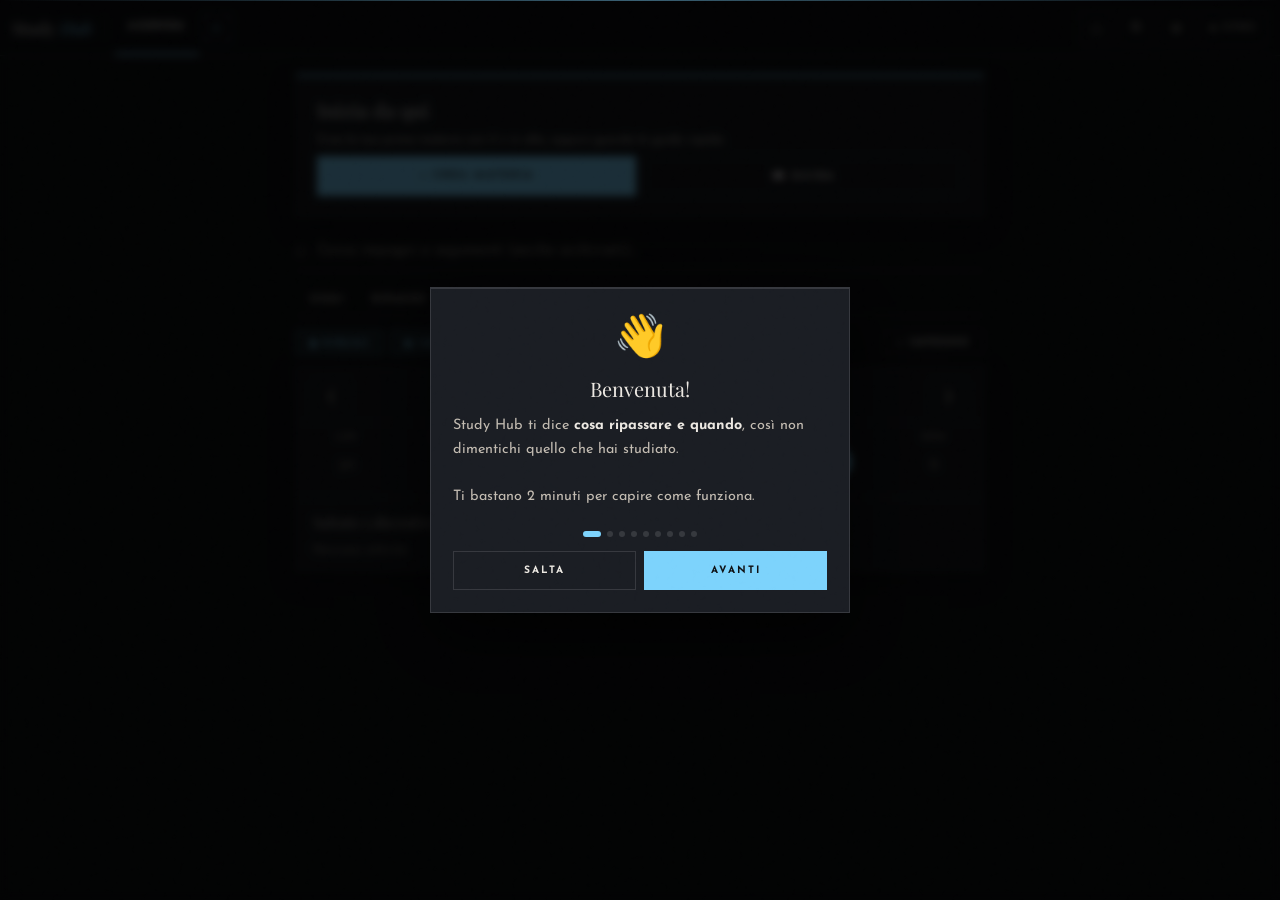
<file: index.html>
<!DOCTYPE html>
<html lang="it">
<head>
    <meta charset="UTF-8">
    <meta name="viewport" content="width=device-width, initial-scale=1.0, viewport-fit=cover">
    <title>Study Hub</title>
    <meta name="theme-color" content="#101215">
    <meta name="apple-mobile-web-app-capable" content="yes">
    <meta name="mobile-web-app-capable" content="yes">
    <meta name="apple-mobile-web-app-status-bar-style" content="black-translucent">
    <meta name="apple-mobile-web-app-title" content="Study Hub">
    <link rel="manifest" href="manifest.webmanifest">
    <link rel="icon" type="image/png" sizes="192x192" href="icon-192.png">
    <link rel="apple-touch-icon" href="apple-touch-icon.png">
    <link rel="preconnect" href="https://fonts.googleapis.com">
    <link rel="preconnect" href="https://fonts.gstatic.com" crossorigin>
    <link href="https://fonts.googleapis.com/css2?family=Playfair+Display:ital,wght@0,400;0,500;0,700;1,400&family=Josefin+Sans:wght@300;400;700&display=swap" rel="stylesheet">
    <link rel="stylesheet" href="style.css">
    <script src="app.js" defer></script>
</head>
<body>
<div id="toast" role="status" aria-live="polite"></div>

<header class="topbar">
    <div class="brand" onclick="setView('global')">Study <em>Hub</em></div>
    <nav class="tabs" id="subjectTabs"></nav>
    <div class="top-actions">
        <button class="icon-btn" id="themeBtn" onclick="toggleTheme()" title="Tema">○</button>
        <button class="icon-btn" onclick="toggleMini(true)" title="Modalità mini (per il pop-up)">⧉</button>
        <button class="icon-btn" onclick="openSettings()" title="Impostazioni">⚙</button>
        <button class="sync-btn" id="syncBtn" onclick="syncNow()" title="Sincronizza">
            <span id="syncDot" class="sync-status-dot"></span>
            <span id="syncLabel">Sync</span>
        </button>
    </div>
</header>

<main id="appContent" class="container"></main>

<!-- Player YouTube persistente: sopravvive ai cambi di tab -->
<div id="ytDock" class="yt-dock offscreen"><div class="yt-frame"><div id="ytPlayer"></div></div></div>

<!-- ── Modali ── -->
<div id="modalNewSubject" class="modal-overlay hidden"><div class="modal-card">
    <div class="modal-title">Nuova materia</div>
    <input type="text" id="inSubName" placeholder="Nome materia…" data-enter="addNewSubject">
    <div class="modal-btns">
        <button class="btn btn-primary" onclick="addNewSubject()">Aggiungi</button>
        <button class="btn btn-secondary" onclick="closeModal('modalNewSubject')">Annulla</button>
    </div>
</div></div>

<div id="modalEditSubject" class="modal-overlay hidden"><div class="modal-card wide">
    <div class="modal-title">Impostazioni materia</div>
    <div class="field-lbl">Nome</div>
    <div style="display:flex;gap:8px;align-items:flex-end;">
        <input type="text" id="inEditSubName" placeholder="Nome materia…" data-enter="confirmRenameSubject" style="flex:1;margin-bottom:0;">
        <button class="btn btn-secondary btn-small" onclick="confirmRenameSubject()">Rinomina</button>
    </div>
    <input type="hidden" id="editSubOldName">
    <div id="subSettingsBody"></div>
    <div class="modal-btns" style="margin-top:14px;">
        <button class="btn btn-secondary" style="color:var(--danger);" onclick="confirmDeleteSubject()">Elimina materia</button>
        <button class="btn btn-primary" onclick="closeModal('modalEditSubject')">Fatto</button>
    </div>
</div></div>

<div id="modalExamDate" class="modal-overlay hidden"><div class="modal-card">
    <div class="modal-title">Data esame</div>
    <input type="date" id="inExamDate" data-enter="confirmExamDate">
    <div class="modal-btns">
        <button class="btn btn-primary" onclick="confirmExamDate()">Salva</button>
        <button class="btn btn-secondary" onclick="closeModal('modalExamDate')">Annulla</button>
    </div>
    <button class="btn btn-secondary" id="removeExamBtn" style="margin-top:8px;color:var(--danger);" onclick="removeExamDate()">Rimuovi data esame</button>
</div></div>

<div id="modalEditDate" class="modal-overlay hidden"><div class="modal-card">
    <div class="modal-title">Ripianifica</div>
    <input type="date" id="inNewDate" data-enter="confirmManualDate">
    <input type="hidden" id="editTopicId">
    <div class="modal-btns">
        <button class="btn btn-primary" onclick="confirmManualDate()">Salva</button>
        <button class="btn btn-secondary" onclick="closeModal('modalEditDate')">Annulla</button>
    </div>
</div></div>

<div id="modalExt" class="modal-overlay hidden"><div class="modal-card">
    <div class="modal-title" id="extModalTitle">Nuovo impegno</div>
    <input type="text" id="extTitle" placeholder="Descrizione…">
    <div class="field-lbl">Data</div>
    <input type="date" id="extDate">
    <div class="btn-row">
        <div style="flex:1;"><div class="field-lbl">Inizio (facoltativo)</div><input type="time" id="extTime"></div>
        <div style="flex:1;"><div class="field-lbl">Fine (facoltativa)</div><input type="time" id="extEndTime"></div>
    </div>
    <div class="modal-btns">
        <button class="btn btn-primary" onclick="saveExternalEvent()">Salva</button>
        <button class="btn btn-secondary" onclick="closeModal('modalExt')">Annulla</button>
    </div>
    <button class="btn btn-secondary hidden" id="extDeleteBtn" style="margin-top:8px;color:var(--danger);" onclick="deleteEditingEvent()">Elimina impegno</button>
</div></div>

<div id="modalHistNote" class="modal-overlay hidden"><div class="modal-card">
    <div class="modal-title" id="histNoteTitle">Feedback</div>
    <textarea id="histNoteText" placeholder="Com'è andato questo ripasso?"></textarea>
    <div class="modal-btns">
        <button class="btn btn-primary" onclick="saveHistNote()">Salva</button>
        <button class="btn btn-secondary" onclick="closeModal('modalHistNote')">Annulla</button>
    </div>
</div></div>

<div id="modalProgram" class="modal-overlay hidden"><div class="modal-card wide">
    <div class="modal-title">Incolla il programma</div>
    <div class="csv-help">Un argomento per riga: diventano «da studiare». Per i sotto-argomenti usa un rientro (tab o 2 spazi), più trattini (- / --) o la numerazione (1. / 1.1 / 1.1.1). Gli argomenti già presenti non vengono duplicati.</div>
    <textarea id="programRaw" style="min-height:200px;" placeholder="Cardiologia&#10;  Scompenso cardiaco&#10;    Classificazione NYHA&#10;    Terapia&#10;  Aritmie"></textarea>
    <div class="field-lbl">Inserisci dentro a</div>
    <select class="styled-select" id="programParent"></select>
    <div class="modal-btns">
        <button class="btn btn-primary" onclick="importProgram()">Aggiungi</button>
        <button class="btn btn-secondary" onclick="closeModal('modalProgram')">Annulla</button>
    </div>
</div></div>

<div id="modalSubTopic" class="modal-overlay hidden"><div class="modal-card">
    <div class="modal-title" id="subTopicTitle">Sotto-argomento</div>
    <input type="text" id="inSubTopic" placeholder="Nome sotto-argomento…" data-enter="saveSubTopicTodo">
    <div class="modal-btns">
        <button class="btn btn-secondary" onclick="saveSubTopic(false)">Da studiare</button>
        <button class="btn btn-primary" onclick="saveSubTopic(true)">Già studiato</button>
    </div>
    <button class="btn btn-secondary" style="margin-top:8px;" onclick="closeModal('modalSubTopic')">Annulla</button>
</div></div>

<div id="modalChoice" class="modal-overlay hidden"><div class="modal-card">
    <div class="modal-title" id="choiceTitle"></div>
    <p class="confirm-msg" id="choiceMsg"></p>
    <div id="choiceBtns"></div>
    <button class="btn btn-secondary" style="margin-top:12px;" onclick="closeModal('modalChoice')">Annulla</button>
</div></div>

<div id="modalConfirm" class="modal-overlay hidden"><div class="modal-card" style="text-align:center;">
    <div class="modal-title" id="confirmTitle">Eliminare?</div>
    <p class="confirm-msg" id="confirmMsg">Questa azione non è reversibile.</p>
    <div class="modal-btns">
        <button class="btn btn-danger-solid" id="confirmOkBtn">Elimina</button>
        <button class="btn btn-secondary" onclick="closeModal('modalConfirm')">Annulla</button>
    </div>
</div></div>

<div id="modalImportCsv" class="modal-overlay hidden"><div class="modal-card">
    <div class="modal-title">Importa da CSV / Excel</div>
    <div class="csv-help">Formato: <code>Titolo, GG/MM/AAAA, HH:MM, HH:MM</code> — orari facoltativi. Separatori: virgola, punto e virgola (Excel italiano) o tab.</div>
    <button class="btn btn-secondary" style="margin:0 0 10px;" onclick="document.getElementById('importCsvFileInput').click()">📂 Carica file .csv</button>
    <textarea id="csvRaw" placeholder="…oppure incolla qui il contenuto CSV"></textarea>
    <select class="styled-select" id="csvSubjectTarget"></select>
    <div class="modal-btns">
        <button class="btn btn-primary" onclick="importFromCsv()">Importa</button>
        <button class="btn btn-secondary" onclick="closeModal('modalImportCsv')">Annulla</button>
    </div>
</div></div>

<div id="modalSync" class="modal-overlay hidden"><div class="modal-card">
    <div class="modal-title">☁ Sincronizzazione</div>
    <div id="syncModalBody"></div>
</div></div>

<div id="modalSettings" class="modal-overlay hidden"><div class="modal-card wide">
    <div class="modal-title">Impostazioni</div>
    <div id="settingsBody"></div>
    <button class="btn btn-secondary" style="margin-top:14px;" onclick="closeModal('modalSettings')">Chiudi</button>
</div></div>

<div id="modalTutorial" class="modal-overlay hidden"><div class="modal-card tut-card">
    <div id="tutBody"></div>
</div></div>

<div id="modalHelp" class="modal-overlay hidden"><div class="modal-card">
    <div class="modal-title" id="helpTitle">Aiuto</div>
    <div class="tut-text" id="helpBody" style="text-align:left;"></div>
    <button class="btn btn-primary" style="margin-top:18px;" onclick="closeModal('modalHelp')">Ho capito</button>
</div></div>

<input type="file" id="importFileInput" accept=".json,application/json" onchange="handleImport(event)">
<input type="file" id="importCsvFileInput" accept=".csv,text/csv,text/plain" onchange="handleCsvFile(event)">
</body>
</html>
</file>
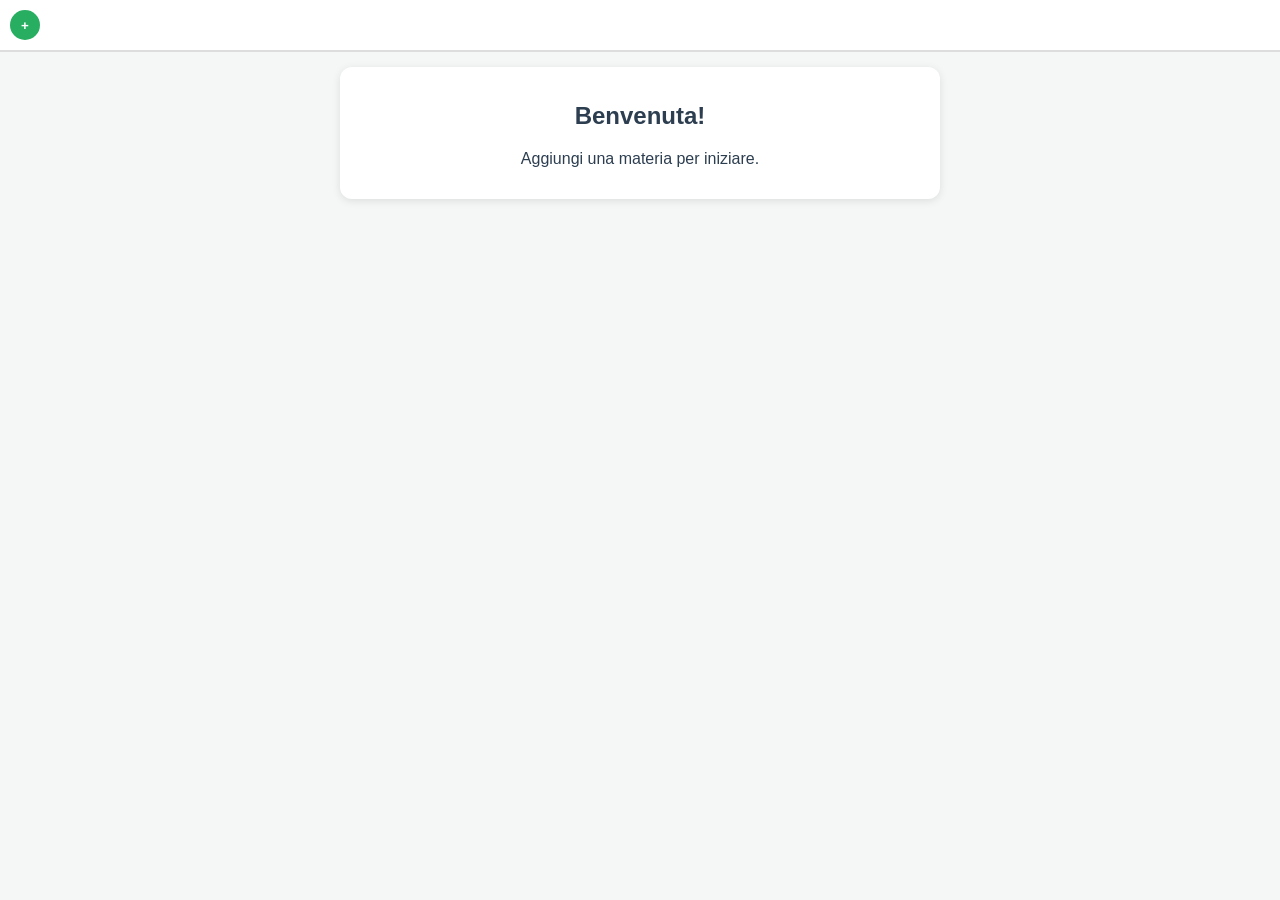
<file: Index.html>
<!DOCTYPE html>
<html lang="it">
<head>
    <meta charset="UTF-8">
    <meta name="viewport" content="width=device-width, initial-scale=1.0">
    <title>Study Hub Pro V6.4</title>
    <style>
        :root { --primary: #2c3e50; --accent: #3498db; --success: #27ae60; --danger: #e74c3c; --bg: #f4f7f6; }
        body { font-family: 'Segoe UI', sans-serif; background: var(--bg); margin: 0; padding: 0; color: var(--primary); }
        .sidebar { background: white; border-bottom: 2px solid #ddd; padding: 10px; display: flex; gap: 10px; overflow-x: auto; position: sticky; top: 0; z-index: 1000; align-items: center; }
        .subject-tab { padding: 8px 15px; background: #eee; border-radius: 20px; cursor: pointer; white-space: nowrap; font-weight: bold; font-size: 0.8rem; border: 2px solid transparent; display: flex; align-items: center; gap: 5px; }
        .subject-tab.active { background: var(--accent); color: white; border-color: var(--primary); }
        .edit-sub-btn { cursor: pointer; font-size: 0.7rem; opacity: 0.7; }
        .add-subject-btn { background: var(--success); color: white; border-radius: 50%; width: 30px; height: 30px; border: none; cursor: pointer; font-weight: bold; flex-shrink: 0; }
        .container { padding: 15px; max-width: 600px; margin: auto; }
        .card { background: white; border-radius: 12px; padding: 15px; box-shadow: 0 2px 8px rgba(0,0,0,0.1); margin-bottom: 15px; }
        .inner-nav { display: flex; justify-content: space-around; margin-bottom: 15px; border-bottom: 1px solid #ddd; }
        .inner-nav-item { padding: 10px; cursor: pointer; font-size: 0.75rem; font-weight: bold; color: #7f8c8d; }
        .inner-nav-item.active { color: var(--accent); border-bottom: 2px solid var(--accent); }
        .hidden { display: none; }
        .btn { border: none; padding: 10px; border-radius: 8px; cursor: pointer; font-weight: bold; color: white; width: 100%; margin-top: 5px; }
        .valutazione-grid { display: grid; grid-template-columns: repeat(4, 1fr); gap: 5px; margin-top: 10px; }
        .btn-valutazione { font-size: 0.6rem; padding: 8px 2px; }
        input { width: 100%; padding: 12px; margin-bottom: 10px; border-radius: 8px; border: 1px solid #ccc; box-sizing: border-box; }
        .history-item { display: flex; flex-direction: column; padding: 10px; border-bottom: 1px solid #eee; gap: 5px; }
        .calendar-row { display: flex; justify-content: space-between; padding: 8px 0; border-bottom: 1px solid #f0f0f0; font-size: 0.85rem; }
    </style>
</head>
<body>

<div class="sidebar" id="subjectBar">
    <button class="add-subject-btn" onclick="promptNewSubject()">+</button>
</div>

<div id="appContent" class="container">
    <div id="noSubject" class="card" style="text-align: center;">
        <h2>Benvenuta!</h2>
        <p>Aggiungi una materia per iniziare.</p>
    </div>

    <div id="subjectTemplate" class="hidden">
        <button class="btn" style="background:var(--danger); margin-bottom:15px;" onclick="applyImprevisto()">⚠️ GESTISCI IMPREVISTO (+1g)</button>
        
        <div class="inner-nav">
            <div class="inner-nav-item active" onclick="switchSubTab(this, 'study')">STUDIO</div>
            <div class="inner-nav-item" onclick="switchSubTab(this, 'ripasso')">RIPASSO</div>
            <div class="inner-nav-item" onclick="switchSubTab(this, 'calendar')">CALENDARIO</div>
            <div class="inner-nav-item" onclick="switchSubTab(this, 'history')">DATI</div>
        </div>

        <div class="sub-tab-content" data-type="study">
            <div class="card">
                <h3>Nuovo Argomento</h3>
                <input type="text" class="topicInput" placeholder="Cosa hai studiato?">
                <button class="btn" style="background:var(--primary)" onclick="addTopic()">Registra Studio</button>
            </div>
        </div>

        <div class="sub-tab-content hidden" data-type="ripasso">
            <div class="card">
                <h3>Da Ripetere Oggi</h3>
                <div class="ripassoList"></div>
            </div>
        </div>

        <div class="sub-tab-content hidden" data-type="calendar">
            <div class="card">
                <h3>Programma Ripassi</h3>
                <div id="calendarList"></div>
            </div>
        </div>

        <div class="sub-tab-content hidden" data-type="history">
            <div class="card">
                <h3>Gestione Argomenti</h3>
                <div class="historyList"></div>
            </div>
            <div class="card">
                <h3>💾 Backup e Ripristino</h3>
                <button class="btn" style="background:#7f8c8d" onclick="exportData()">Esporta Database (JSON)</button>
                <button class="btn" style="background:var(--success); margin-top:10px;" onclick="document.getElementById('importFile').click()">Importa Database</button>
                <input type="file" id="importFile" class="hidden" accept=".json" onchange="importData(event)">
            </div>
        </div>
    </div>
</div>

<script>
    let data = JSON.parse(localStorage.getItem('multiSubjectDataV6')) || { subjects: {}, activeSubject: null };

    function save() { localStorage.setItem('multiSubjectDataV6', JSON.stringify(data)); }

    function promptNewSubject() {
        const name = prompt("Nome della materia:");
        if (name && !data.subjects[name]) {
            data.subjects[name] = { topics: [] };
            data.activeSubject = name;
            save(); render();
        }
    }

    function render() {
        const bar = document.getElementById('subjectBar');
        bar.innerHTML = '<button class="add-subject-btn" onclick="promptNewSubject()">+</button>';
        Object.keys(data.subjects).forEach(sub => {
            const btn = document.createElement('div');
            btn.className = `subject-tab ${data.activeSubject === sub ? 'active' : ''}`;
            btn.innerHTML = `${sub} <span class="edit-sub-btn" onclick="editSubject('${sub}')">⚙️</span>`;
            btn.onclick = (e) => { if(e.target.className !== 'edit-sub-btn') { data.activeSubject = sub; save(); render(); } };
            bar.appendChild(btn);
        });

        const content = document.getElementById('appContent');
        if (!data.activeSubject) {
            document.getElementById('noSubject').classList.remove('hidden');
            return;
        }
        document.getElementById('noSubject').classList.add('hidden');
        
        const template = document.getElementById('subjectTemplate').cloneNode(true);
        template.classList.remove('hidden');
        template.id = "activeView";
        content.innerHTML = "";
        content.appendChild(template);
        renderSubjectData();
    }

    function renderSubjectData() {
        const sub = data.subjects[data.activeSubject];
        const today = new Date().toISOString().split('T')[0];
        
        const ripassoList = document.querySelector('.ripassoList');
        const due = sub.topics.filter(t => t.next <= today);
        ripassoList.innerHTML = due.length ? "" : "<p style='text-align:center; color:grey;'>Tutto ripassato!</p>";
        due.forEach(t => {
            ripassoList.innerHTML += `
                <div class="card" style="border-left:4px solid var(--accent)">
                    <strong>${t.name}</strong>
                    <div class="valutazione-grid">
                        <button class="btn btn-valutazione" style="background:#7f8c8d" onclick="rateTopic('${t.id}', 0)">Rifai</button>
                        <button class="btn btn-valutazione" style="background:var(--danger)" onclick="rateTopic('${t.id}', 1)">Diff.</button>
                        <button class="btn btn-valutazione" style="background:var(--accent)" onclick="rateTopic('${t.id}', 2)">Buono</button>
                        <button class="btn btn-valutazione" style="background:var(--success)" onclick="rateTopic('${t.id}', 3)">Facile</button>
                    </div>
                </div>`;
        });

        const calList = document.getElementById('calendarList');
        const schedule = {};
        sub.topics.forEach(t => { schedule[t.next] = (schedule[t.next] || 0) + 1; });
        calList.innerHTML = Object.keys(schedule).sort().map(date => `
            <div class="calendar-row">
                <span>${date.split('-').reverse().join('/')}</span>
                <span style="font-weight:bold; color:var(--accent)">${schedule[date]} argomenti</span>
            </div>
        `).join('') || "Nessuna data programmata.";

        const historyList = document.querySelector('.historyList');
        historyList.innerHTML = sub.topics.map(t => `
            <div class="history-item">
                <strong>${t.name}</strong>
                <div style="font-size:0.7rem; color:grey">Prossimo ripasso: ${t.next}</div>
                <div class="history-controls"><span class="control-link del" onclick="deleteTopic('${t.id}')">Elimina</span></div>
            </div>
        `).join('') || "Vuoto.";
    }

    function addTopic() {
        const input = document.querySelector('.topicInput');
        if (!input.value) return;
        data.subjects[data.activeSubject].topics.push({
            id: Date.now().toString(),
            name: input.value,
            next: shiftDate(new Date().toISOString().split('T')[0], 1),
            interval: 1
        });
        input.value = ""; save(); render();
    }

    function rateTopic(id, q) {
        const sub = data.subjects[data.activeSubject];
        const t = sub.topics.find(x => x.id === id);
        const gaps = [0, 1, 3, 7];
        t.interval = (q === 0) ? 1 : t.interval + gaps[q];
        t.next = shiftDate(new Date().toISOString().split('T')[0], (q === 0 ? 0 : t.interval));
        save(); render();
    }

    function shiftDate(dateStr, days) {
        let d = new Date(dateStr);
        d.setDate(d.getDate() + days);
        return d.toISOString().split('T')[0];
    }

    function switchSubTab(el, type) {
        document.querySelectorAll('.inner-nav-item').forEach(i => i.classList.remove('active'));
        el.classList.add('active');
        document.querySelectorAll('.sub-tab-content').forEach(c => c.classList.add('hidden'));
        document.querySelector(`.sub-tab-content[data-type="${type}"]`).classList.remove('hidden');
    }

    function exportData() {
        const blob = new Blob([JSON.stringify(data)], {type: "application/json"});
        const a = document.createElement("a");
        a.href = URL.createObjectURL(blob);
        a.download = `backup_studio_${new Date().toISOString().split('T')[0]}.json`;
        a.click();
    }

    function importData(event) {
        const reader = new FileReader();
        reader.onload = (e) => {
            try {
                data = JSON.parse(e.target.result);
                save(); render();
                alert("Database ripristinato!");
            } catch(err) { alert("Errore nel file."); }
        };
        reader.readAsText(event.target.files[0]);
    }

    function deleteTopic(id) {
        if(confirm("Eliminare?")) {
            data.subjects[data.activeSubject].topics = data.subjects[data.activeSubject].topics.filter(x => x.id !== id);
            save(); render();
        }
    }

    function editSubject(oldName) {
        event.stopPropagation();
        if(confirm("Eliminare la materia " + oldName + "?")) {
            delete data.subjects[oldName];
            data.activeSubject = Object.keys(data.subjects)[0] || null;
            save(); render();
        }
    }

    function applyImprevisto() {
        const sub = data.subjects[data.activeSubject];
        const today = new Date().toISOString().split('T')[0];
        sub.topics.forEach(t => { if(t.next <= today) t.next = shiftDate(t.next, 1); });
        save(); render();
    }

    render();
</script>
</body>
</html>
</file>
<file: style.css>
/* ═══════════════════════════════════════════════════════════════════════
   STUDY HUB — v12 · Lusso minimalista, nero & azzurro
   ═══════════════════════════════════════════════════════════════════════ */
:root{
    --serif:'Playfair Display',Georgia,serif;
    --sans:'Josefin Sans',system-ui,sans-serif;
    --mono:ui-monospace,SFMono-Regular,Menlo,Consolas,monospace;
    --topbar:56px;
}
/* ── Temi: colori pensati per contrasto (AA) e comfort visivo ──────────────
   Le variabili stanno su body, così tema chiaro/scuro e palette si combinano. */
body{
    /* Scuro: grigio-blu molto scuro invece del nero puro (meno abbagliamento) */
    --bg:#101215; --bg2:#171a1f; --bg3:#1f2329; --bg-elev:#1b1e24;
    --accent:#7dd3fc;
    --text:#ece8e2; --text-mid:#c2bbb1; --text-dim:#9a9389;
    --danger:#f2786d; --warning:#f3c55c; --success:#4f8f63; --success-bright:#77cc97; --exam-color:#bba7e6;
    --border:rgba(255,255,255,.12); --border-sub:rgba(255,255,255,.07);
    --shadow:0 8px 24px rgba(0,0,0,.35);
    --grain:.18;
    color-scheme:dark;
}
body.pal-rosa{ --bg:#141113; --bg2:#1c171b; --bg3:#251f24; --bg-elev:#211b20; --accent:#f5a6c8; }
body.pal-verde{ --bg:#0f1311; --bg2:#161b18; --bg3:#1d241f; --bg-elev:#1a201c; --accent:#90d8a9; }
body.light{
    --bg:#f6f4ef; --bg2:#fffefb; --bg3:#ebe7df; --bg-elev:#ffffff;
    --accent:#0369a1;
    --text:#1d1a16; --text-mid:#4b4339; --text-dim:#6b6156;
    --danger:#b42318; --warning:#8f5f00; --success:#2d6b43; --success-bright:#2f7d4a; --exam-color:#6a4c9c;
    --border:rgba(0,0,0,.14); --border-sub:rgba(0,0,0,.07);
    --shadow:0 4px 14px rgba(0,0,0,.06);
    --grain:.08;
    color-scheme:light;
}
body.light.pal-rosa{ --bg:#f9f2f5; --bg2:#fffbfd; --bg3:#efe3e9; --accent:#be185d; }
body.light.pal-verde{ --bg:#f1f5f0; --bg2:#fcfefb; --bg3:#e2eadf; --accent:#1f7a43; }
/* Colori derivati dall'accento (si aggiornano con la palette) */
body{
    --accent-dim:rgba(125,211,252,.16); --accent-line:rgba(125,211,252,.4); --accent-glow:rgba(125,211,252,.08);
    --danger-dim:rgba(242,120,109,.12); --exam-glow:rgba(187,167,230,.12);
    --sub:var(--accent); --primary:var(--accent);
}
@supports (color: color-mix(in srgb, red, blue)){
    body{
        --accent-dim:color-mix(in srgb, var(--accent) 16%, transparent);
        --accent-line:color-mix(in srgb, var(--accent) 42%, transparent);
        --accent-glow:color-mix(in srgb, var(--accent) 8%, transparent);
        --danger-dim:color-mix(in srgb, var(--danger) 12%, transparent);
        --exam-glow:color-mix(in srgb, var(--exam-color) 12%, transparent);
    }
}

*{box-sizing:border-box;margin:0;padding:0;}
html{-webkit-tap-highlight-color:transparent;scroll-padding-top:110px;}
body{font-family:var(--sans);background:var(--bg);color:var(--text);font-size:15px;min-height:100vh;overflow-x:hidden;-webkit-font-smoothing:antialiased;transition:background .35s,color .35s;padding-bottom:env(safe-area-inset-bottom);}
body::after{content:'';position:fixed;inset:0;background-image:url("data:image/svg+xml,%3Csvg viewBox='0 0 200 200' xmlns='http://www.w3.org/2000/svg'%3E%3Cfilter id='n'%3E%3CfeTurbulence type='fractalNoise' baseFrequency='0.85' numOctaves='4'/%3E%3C/filter%3E%3Crect width='100%25' height='100%25' filter='url(%23n)' opacity='0.04'/%3E%3C/svg%3E");pointer-events:none;z-index:9990;opacity:var(--grain);}
body::before{content:'';position:fixed;top:0;left:0;right:0;height:1px;background:linear-gradient(90deg,transparent,var(--accent),transparent);z-index:9991;opacity:.45;}
button{font-family:inherit;}
.hidden{display:none!important;}
.mono{font-family:var(--mono);}

/* ── Top bar ─────────────────────────────────────────────────────────── */
.topbar{position:sticky;top:0;z-index:1000;height:var(--topbar);display:flex;align-items:center;gap:8px;padding:0 12px;background:var(--bg);border-bottom:1px solid var(--border);}
@supports (backdrop-filter:blur(1px)){.topbar{background:color-mix(in srgb,var(--bg) 86%,transparent);backdrop-filter:blur(14px);-webkit-backdrop-filter:blur(14px);}}
.brand{font-family:var(--serif);font-size:1.08rem;color:var(--text);white-space:nowrap;cursor:pointer;padding-right:12px;margin-right:2px;border-right:1px solid var(--border);}
.brand em{color:var(--accent);}
@media (max-width:600px){.brand{display:none;}}
.tabs{flex:1;min-width:0;height:100%;display:flex;align-items:stretch;overflow-x:auto;scrollbar-width:none;}
.tabs::-webkit-scrollbar{display:none;}
.subject-tab{display:flex;align-items:center;gap:7px;padding:0 13px;cursor:pointer;white-space:nowrap;font-weight:700;font-size:.66rem;letter-spacing:1.8px;text-transform:uppercase;color:var(--text-dim);border-bottom:2px solid transparent;transition:color .2s,border-color .2s;user-select:none;-webkit-user-select:none;}
.subject-tab:hover{color:var(--text-mid);}
.subject-tab.active{color:var(--text);border-bottom-color:var(--tab-c,var(--accent));}
.subject-tab.exam-mode-active{border-bottom-color:var(--exam-color);}
.tab-dot{width:6px;height:6px;border-radius:50%;background:var(--tab-c,var(--accent));opacity:.85;flex-shrink:0;}
.tab-add{align-self:center;width:28px;height:28px;min-width:28px;margin-left:4px;border:1px dashed var(--accent-line);background:transparent;color:var(--accent);cursor:pointer;font-size:1rem;line-height:1;}
.tab-add:hover{background:var(--accent-glow);border-style:solid;}
.top-actions{display:flex;gap:6px;align-items:center;}
.icon-btn{width:34px;height:34px;border:1px solid var(--border);background:transparent;color:var(--text-mid);cursor:pointer;font-size:.85rem;display:grid;place-items:center;transition:all .2s;}
.icon-btn:hover{color:var(--accent);border-color:var(--accent-line);}
.sync-btn{height:34px;background:transparent;border:1px solid var(--border);padding:0 10px;color:var(--text-mid);font-size:.6rem;font-weight:700;letter-spacing:1.4px;text-transform:uppercase;cursor:pointer;display:flex;align-items:center;gap:7px;white-space:nowrap;transition:all .2s;}
.sync-btn:hover{color:var(--accent);border-color:var(--accent-line);}
.sync-status-dot{width:6px;height:6px;border-radius:50%;background:var(--text-dim);flex-shrink:0;}
.sync-status-dot.connected{background:var(--success-bright);}
.sync-status-dot.error{background:var(--danger);}
.sync-status-dot.busy{background:var(--warning);animation:blink 1s infinite;}
@media (max-width:420px){#syncLabel{display:none;}.sync-btn{width:34px;justify-content:center;padding:0;}}

/* ── Layout ──────────────────────────────────────────────────────────── */
.container{padding:18px 16px 40px;max-width:720px;margin:auto;position:relative;z-index:1;}
.card{background:var(--bg2);border:1px solid var(--border);padding:20px;margin-bottom:14px;box-shadow:var(--shadow);}
.section-label,.set-lbl{font-size:.58rem;font-weight:700;text-transform:uppercase;letter-spacing:2px;color:var(--text-dim);margin-bottom:12px;display:flex;justify-content:space-between;align-items:center;gap:10px;}
.muted{color:var(--text-dim);font-size:.72rem;line-height:1.55;}
.empty{text-align:center;padding:34px 16px;color:var(--text-dim);font-size:.8rem;}
.empty .big{font-family:var(--serif);font-size:1.6rem;color:var(--success-bright);display:block;margin-bottom:6px;}

/* ── Hero materia ────────────────────────────────────────────────────── */
.hero{padding:8px 0 18px;margin-bottom:4px;}
.hero-row{display:flex;align-items:flex-end;justify-content:space-between;gap:16px;}
.hero-kicker{width:28px;height:2px;background:var(--sub);margin-bottom:14px;}
.hero.exam-mode .hero-kicker{background:var(--exam-color);}
.hero-title{font-family:var(--serif);font-weight:400;font-size:clamp(1.8rem,7vw,2.7rem);line-height:1.05;color:var(--text);word-break:break-word;}
.countdown{background:none;border:none;cursor:pointer;text-align:right;color:var(--text-dim);display:flex;align-items:flex-end;gap:8px;flex-shrink:0;padding:0;}
.countdown b{font-family:var(--serif);font-weight:400;font-size:2.6rem;line-height:.9;color:var(--sub);}
.countdown span{font-size:.56rem;letter-spacing:1.6px;text-transform:uppercase;line-height:1.5;text-align:left;font-weight:700;}
.countdown.empty-cd{font-size:.6rem;letter-spacing:1.6px;text-transform:uppercase;font-weight:700;border:1px dashed var(--border);padding:8px 12px;color:var(--text-mid);}
.hero.exam-mode .countdown b{color:var(--exam-color);}
.hero-chips{display:flex;flex-wrap:wrap;gap:8px;margin-top:16px;}
.chip{display:inline-flex;align-items:center;gap:7px;padding:8px 12px;border:1px solid var(--border);background:transparent;color:var(--text-mid);font-size:.6rem;font-weight:700;letter-spacing:1.4px;text-transform:uppercase;cursor:pointer;transition:all .2s;white-space:nowrap;}
.chip:hover{color:var(--text);border-color:var(--accent-line);}
.chip.on{background:var(--accent-glow);color:var(--accent);border-color:var(--accent-line);}
.chip.exam{color:var(--exam-color);border-color:rgba(167,139,219,.28);}
.chip.exam.on{background:var(--exam-glow);animation:pulse-exam 2.4s ease-in-out infinite;}
.chip.warn{color:var(--danger);border-color:rgba(217,83,79,.25);}
.chip.warn:hover{background:var(--danger-dim);}
.chip .n{font-family:var(--serif);font-size:.85rem;letter-spacing:0;color:var(--text);}
.exam-note{margin-top:12px;font-size:.7rem;color:var(--exam-color);letter-spacing:.4px;}

/* ── Sotto-navigazione ───────────────────────────────────────────────── */
.subnav{position:sticky;top:var(--topbar);z-index:900;display:flex;gap:0;overflow-x:auto;scrollbar-width:none;margin:0 -16px 18px;padding:0 16px;background:var(--bg);border-bottom:1px solid var(--border);}
.subnav::-webkit-scrollbar{display:none;}
.subnav-item{flex-shrink:0;padding:12px 11px;cursor:pointer;font-size:.6rem;font-weight:700;color:var(--text-dim);text-transform:uppercase;letter-spacing:1.5px;border-bottom:2px solid transparent;margin-bottom:-1px;white-space:nowrap;display:flex;align-items:center;gap:6px;transition:color .2s;}
.subnav-item:hover{color:var(--text-mid);}
.subnav-item.active{color:var(--text);border-bottom-color:var(--sub);}
.subnav-badge{min-width:16px;height:16px;padding:0 4px;border-radius:8px;background:var(--sub);color:var(--bg);font-size:.55rem;display:grid;place-items:center;letter-spacing:0;}

/* ── Agenda globale ──────────────────────────────────────────────────── */
.search{position:relative;margin-bottom:14px;}
.search::before{content:'⌕';position:absolute;left:0;top:50%;transform:translateY(-55%);color:var(--text-dim);font-size:1.05rem;pointer-events:none;}
.search input{padding-left:22px!important;margin-bottom:0!important;}
.view-toggle{display:flex;border-bottom:1px solid var(--border);margin-bottom:14px;overflow-x:auto;scrollbar-width:none;}
.view-toggle::-webkit-scrollbar{display:none;}
.view-btn{flex-shrink:0;padding:9px 14px;cursor:pointer;font-size:.6rem;font-weight:700;color:var(--text-dim);text-transform:uppercase;letter-spacing:1.5px;border-bottom:2px solid transparent;margin-bottom:-1px;white-space:nowrap;}
.view-btn:hover{color:var(--text-mid);}
.view-btn.active{color:var(--accent);border-bottom-color:var(--accent);}
.filter-bar{display:flex;gap:8px;margin-bottom:12px;align-items:center;flex-wrap:wrap;}
.filter-chip{padding:6px 12px;font-size:.6rem;font-weight:700;letter-spacing:1.4px;text-transform:uppercase;border:1px solid var(--border);color:var(--text-dim);cursor:pointer;user-select:none;}
.filter-chip.on{border-color:var(--accent-line);background:var(--accent-glow);color:var(--accent);}
.gcal-wrapper{background:var(--bg2);border:1px solid var(--border);margin-bottom:14px;box-shadow:var(--shadow);}
.gcal-nav{display:flex;align-items:center;justify-content:space-between;padding:14px 16px 10px;border-bottom:1px solid var(--border-sub);}
.gcal-nav-label{font-family:var(--serif);font-size:1rem;color:var(--text);letter-spacing:1px;}
.gcal-arrow{cursor:pointer;color:var(--text-dim);border:1px solid var(--border);padding:5px 12px;font-size:.8rem;user-select:none;line-height:1.4;}
.gcal-arrow:hover{color:var(--accent);border-color:var(--accent-line);}
.gcal-weekstrip{display:flex;border-bottom:1px solid var(--border);}
.gcal-day-btn{flex:1;padding:10px 2px;text-align:center;cursor:pointer;color:var(--text-dim);}
.gcal-day-btn:hover{background:var(--accent-glow);}
.gcal-day-btn .dow{font-size:.5rem;font-weight:700;text-transform:uppercase;letter-spacing:1px;display:block;margin-bottom:5px;}
.gcal-day-btn .dom{font-family:var(--serif);font-size:1.05rem;width:32px;height:32px;display:flex;align-items:center;justify-content:center;margin:0 auto;border-radius:50%;}
.gcal-day-btn.today-marker .dom{border:1px solid var(--accent);color:var(--accent);}
.gcal-day-btn.selected .dom{background:var(--accent);color:var(--bg);border:none;}
.dot-row{display:flex;gap:2px;justify-content:center;margin-top:5px;min-height:4px;}
.gcal-dot{width:4px;height:4px;border-radius:50%;}
.gcal-day-events{padding:14px 16px;min-height:60px;}
.gcal-date-header{font-family:var(--serif);font-size:.95rem;color:var(--text-mid);margin-bottom:12px;}
.gcal-no-events{opacity:.4;font-size:.74rem;letter-spacing:.4px;}
.topic-card{padding:10px 12px;margin-bottom:4px;border-left:2px solid;border-bottom:1px solid var(--border-sub);cursor:pointer;transition:background .15s;}
.topic-card:hover{background:var(--accent-glow);}
.topic-card:last-child{border-bottom:none;}
.topic-name{font-weight:700;font-size:.76rem;display:block;margin-bottom:2px;letter-spacing:.6px;}
.topic-time{font-family:var(--serif);font-size:.85rem;opacity:.65;display:block;margin-bottom:2px;}
.subject-label{font-size:.6rem;opacity:.45;letter-spacing:.8px;text-transform:uppercase;}
.badge{display:inline-block;font-size:.5rem;font-weight:700;letter-spacing:1.2px;text-transform:uppercase;border:1px solid var(--border);padding:2px 6px;color:var(--text-dim);vertical-align:middle;margin-left:6px;}
.day-section{margin-bottom:20px;}
.day-title{font-family:var(--serif);font-size:.95rem;color:var(--text-mid);border-bottom:1px solid var(--border);padding-bottom:6px;margin-bottom:8px;display:flex;justify-content:space-between;align-items:baseline;}
.day-title.today{color:var(--accent);border-bottom-color:var(--accent-line);}
.month-dow-header{display:grid;grid-template-columns:repeat(7,1fr);margin-bottom:4px;}
.month-dow-label{font-size:.5rem;font-weight:700;text-transform:uppercase;letter-spacing:1px;color:var(--text-dim);text-align:center;padding:5px 0;}
.month-grid{display:grid;grid-template-columns:repeat(7,1fr);gap:1px;background:var(--border);}
.month-cell{background:var(--bg2);padding:5px 3px;min-height:60px;cursor:pointer;}
.month-cell:hover{background:var(--bg3);}
.month-cell.other-month{opacity:.28;}
.month-cell.today-cell{background:var(--accent-glow);}
.month-cell-num{font-family:var(--serif);font-size:.85rem;margin-bottom:3px;color:var(--text-mid);text-align:center;}
.month-cell.today-cell .month-cell-num{color:var(--accent);}
.month-event-pill{font-size:.5rem;padding:1px 3px;margin-bottom:1px;font-weight:700;white-space:nowrap;overflow:hidden;text-overflow:ellipsis;color:#0a0a0a;opacity:.9;pointer-events:none;}
.cold-card{background:var(--bg2);border:1px solid rgba(217,83,79,.2);border-left:2px solid var(--danger);padding:14px 16px;margin-bottom:14px;}
.cold-title{color:var(--danger);font-size:.6rem;font-weight:700;text-transform:uppercase;letter-spacing:1.5px;margin-bottom:8px;}
.cold-item{display:flex;justify-content:space-between;gap:10px;padding:8px 0;border-bottom:1px solid rgba(217,83,79,.07);font-size:.8rem;cursor:pointer;}
.cold-item:last-child{border-bottom:none;}
.result-group{margin-bottom:18px;}

/* ── Bottoni & input ─────────────────────────────────────────────────── */
.btn{border:1px solid var(--border);padding:13px 18px;cursor:pointer;font-weight:700;width:100%;margin-top:9px;font-size:.64rem;letter-spacing:2px;text-transform:uppercase;transition:all .2s;background:transparent;color:var(--text-mid);}
.btn:hover{color:var(--text);border-color:var(--accent-line);}
.btn-primary{background:var(--accent);color:var(--bg);border-color:var(--accent);}
.btn-primary:hover{opacity:.88;color:var(--bg);}
.btn-danger-solid{background:var(--danger);color:#fff;border-color:var(--danger);}
.btn-danger-solid:hover{color:#fff;opacity:.9;}
.btn-secondary{background:transparent;}
.btn-small,.btn-icon{padding:7px 13px;font-size:.6rem;width:auto;margin:0;display:inline-block;}
.btn-row{display:flex;gap:8px;}
.btn-row .btn{flex:1;margin-top:0;}
input[type="text"],input[type="search"],input[type="time"],input[type="date"],textarea,select.styled-select{width:100%;padding:12px 0;margin-bottom:10px;border:none;border-bottom:1px solid var(--border);background:transparent;color:var(--text);font-size:.9rem;font-family:var(--sans);outline:none;transition:border-color .2s;letter-spacing:.3px;border-radius:0;-webkit-appearance:none;appearance:none;}
input[type="date"],input[type="time"]{min-height:44px;}
input::-webkit-search-cancel-button{filter:grayscale(1);opacity:.5;}
input:focus,textarea:focus,select.styled-select:focus{border-color:var(--accent);}
textarea{resize:vertical;min-height:70px;border:1px solid var(--border);padding:10px;line-height:1.5;}
input[type="file"]{display:none;}
select.styled-select option{background:var(--bg2);}
.field-lbl{font-size:.55rem;font-weight:700;letter-spacing:1.6px;text-transform:uppercase;color:var(--text-dim);margin-top:4px;}

/* ── Studio ──────────────────────────────────────────────────────────── */
.triage-box{display:flex;gap:6px;margin-bottom:14px;}
.t-dot{flex:1;padding:9px 4px;font-size:.56rem;font-weight:700;text-align:center;cursor:pointer;transition:all .2s;opacity:.22;border:1px solid transparent;letter-spacing:1px;text-transform:uppercase;}
.t-dot:hover{opacity:.55;}
.t-dot.active{opacity:1;border-color:rgba(255,255,255,.2);}
body.light .t-dot.active{border-color:rgba(0,0,0,.18);}

/* ── Ripasso ─────────────────────────────────────────────────────────── */
.review-card{background:var(--bg2);border:1px solid var(--border);border-left:2px solid var(--c);padding:18px 18px 16px;margin-bottom:12px;box-shadow:var(--shadow);}
.review-card.requeued{opacity:.82;}
.review-name{font-family:var(--serif);font-size:1.28rem;line-height:1.25;color:var(--text);}
.review-meta{font-size:.62rem;color:var(--text-dim);letter-spacing:.8px;margin-top:6px;text-transform:uppercase;}
.review-meta .rep{color:var(--danger);}
.fb-input{font-size:.82rem!important;padding:10px 0!important;margin:12px 0 0!important;}
.rate-grid{display:grid;grid-template-columns:repeat(4,1fr);gap:6px;margin-top:14px;}
@media (max-width:520px){.rate-grid{grid-template-columns:1fr 1fr;}}
.rate-btn{--rc:var(--text-mid);border:1px solid var(--border);padding:11px 4px 10px;cursor:pointer;background:transparent;display:flex;flex-direction:column;align-items:center;gap:3px;transition:all .18s;}
.rate-btn:hover{border-color:var(--rc);background:var(--accent-glow);}
.rate-lbl{font-size:.56rem;font-weight:700;letter-spacing:1.4px;text-transform:uppercase;color:var(--rc);}
.rate-iv{font-family:var(--serif);font-size:1rem;color:var(--text);}
.rate-key{font-size:.5rem;color:var(--text-dim);font-family:var(--mono);}
@media (hover:none){.rate-key{display:none;}}
.notes-toggle{color:var(--text-dim);cursor:pointer;font-size:.6rem;margin-top:10px;display:inline-flex;gap:5px;letter-spacing:1.2px;text-transform:uppercase;font-weight:700;}
.notes-toggle:hover{color:var(--accent);}
.notes-content{margin-top:10px;}

/* ── Archivio ────────────────────────────────────────────────────────── */
.arch-item{background:var(--bg2);border:1px solid var(--border);border-left:2px solid var(--c);margin-bottom:6px;transition:box-shadow .3s;}
.arch-item.open{box-shadow:var(--shadow);}
.arch-item.is-archived{opacity:.7;}
.topic-row{display:flex;align-items:center;gap:10px;padding:13px 12px;cursor:pointer;}
.topic-row:hover{background:var(--accent-glow);}
.tr-name{flex:1;min-width:0;font-weight:700;font-size:.8rem;letter-spacing:.3px;overflow:hidden;text-overflow:ellipsis;white-space:nowrap;}
.tr-due{font-size:.58rem;letter-spacing:1px;text-transform:uppercase;color:var(--text-dim);white-space:nowrap;font-weight:700;}
.tr-due.today{color:var(--warning);}
.tr-due.late{color:var(--danger);}
.tr-chev{color:var(--text-dim);font-size:.7rem;transition:transform .2s;}
.arch-item.open .tr-chev{transform:rotate(90deg);}
.drag-handle{cursor:grab;color:var(--text-dim);user-select:none;touch-action:none;font-size:.9rem;padding-right:2px;}
.topic-detail{padding:4px 14px 16px;border-top:1px solid var(--border-sub);}
.kv{display:grid;grid-template-columns:repeat(4,1fr);gap:1px;background:var(--border-sub);margin:12px 0 16px;}
.kv div{background:var(--bg2);padding:10px 4px;text-align:center;}
.kv b{display:block;font-family:var(--serif);font-weight:400;font-size:1.05rem;color:var(--text);}
.kv span{font-size:.48rem;letter-spacing:1.3px;text-transform:uppercase;color:var(--text-dim);font-weight:700;}
.hist{border-left:1px solid var(--border);margin:4px 0 16px 4px;padding-left:16px;}
.hist-item{position:relative;padding:7px 0;}
.hist-item::before{content:'';position:absolute;left:-20px;top:12px;width:7px;height:7px;border-radius:50%;background:var(--hc);box-shadow:0 0 0 3px var(--bg2);}
.hist-head{display:flex;gap:8px;align-items:baseline;font-size:.64rem;color:var(--text-dim);flex-wrap:wrap;}
.hist-q{font-weight:700;letter-spacing:1.2px;text-transform:uppercase;color:var(--hc);font-size:.56rem;}
.hist-edit{margin-left:auto;cursor:pointer;opacity:.5;padding:0 4px;}
.hist-edit:hover{opacity:1;color:var(--accent);}
.hist-note{font-size:.82rem;color:var(--text);margin-top:4px;line-height:1.5;white-space:pre-wrap;word-break:break-word;}
.hist-more{font-size:.62rem;color:var(--accent);cursor:pointer;letter-spacing:1px;text-transform:uppercase;font-weight:700;}
.detail-actions{display:flex;flex-wrap:wrap;gap:6px;margin-top:6px;}
.detail-actions .chip{flex:1 1 auto;justify-content:center;}
.arch-foot{text-align:center;font-size:.68rem;color:var(--text-dim);padding:14px 0;}
.draggable-item.dragging{opacity:.3;}
.drag-over{border-top:1px solid var(--accent)!important;}

/* ── Note ────────────────────────────────────────────────────────────── */
.todo-item{display:flex;align-items:flex-start;gap:10px;padding:10px 0;border-bottom:1px solid var(--border-sub);}
.todo-item:last-child{border-bottom:none;}
.todo-cb{width:17px;height:17px;min-width:17px;border:1px solid var(--accent-line);background:transparent;cursor:pointer;appearance:none;-webkit-appearance:none;margin-top:2px;transition:all .2s;}
.todo-cb:checked{background:var(--accent);border-color:var(--accent);background-image:url("data:image/svg+xml,%3Csvg viewBox='0 0 12 12' xmlns='http://www.w3.org/2000/svg'%3E%3Cpath d='M2 6l3 3 5-5' stroke='%230a0a0a' stroke-width='2' fill='none' stroke-linecap='round'/%3E%3C/svg%3E");background-repeat:no-repeat;background-position:center;}
.todo-text{flex:1;font-size:.84rem;line-height:1.5;word-break:break-word;}
.todo-text.done{text-decoration:line-through;opacity:.3;}
.todo-del{color:var(--danger);opacity:0;font-size:.75rem;cursor:pointer;padding:2px 6px;transition:opacity .2s;}
.todo-item:hover .todo-del{opacity:.6;}
@media (hover:none){.todo-del{opacity:.55;}}
.todo-add-row{display:flex;gap:8px;margin-top:14px;align-items:flex-end;}
.todo-add-row input{margin-bottom:0;flex:1;padding:8px 0;font-size:.84rem;}
.todo-add-btn{border:1px solid var(--accent-line);background:var(--accent-glow);color:var(--accent);padding:8px 16px;font-size:.8rem;font-weight:700;cursor:pointer;}
.todo-add-btn:hover{background:var(--accent);color:var(--bg);}
.note-pad{width:100%;min-height:160px;}
.todo-count{font-family:var(--serif);font-size:.82rem;letter-spacing:0;text-transform:none;}
.link-action{cursor:pointer;font-size:.66rem;letter-spacing:.6px;color:var(--text-dim);}
.link-action:hover{color:var(--accent);}

/* ── Statistiche ─────────────────────────────────────────────────────── */
.stat-grid{display:grid;grid-template-columns:1fr 1fr;gap:1px;margin-bottom:14px;background:var(--border);}
.stat-box{background:var(--bg2);padding:18px 12px;text-align:center;}
.stat-number{font-family:var(--serif);font-size:2.5rem;font-weight:400;line-height:1;margin-bottom:6px;}
.stat-label{font-size:.54rem;color:var(--text-dim);text-transform:uppercase;letter-spacing:1.8px;font-weight:700;}
.progress-bar-wrap{margin-bottom:14px;}
.progress-label{display:flex;justify-content:space-between;font-size:.66rem;margin-bottom:6px;color:var(--text-mid);}
.progress-bar-bg{background:var(--border-sub);height:2px;overflow:hidden;}
.progress-bar-fill{height:100%;transition:width .6s ease;}
.session-bar-wrap{display:flex;align-items:flex-end;gap:3px;height:64px;margin-bottom:6px;}
.session-bar{flex:1;background:var(--sub);opacity:.35;min-width:0;transition:opacity .2s;}
.session-bar.today{opacity:.85;}
.session-bar:hover{opacity:.8;}
.session-labels{display:flex;gap:3px;}
.session-label{flex:1;font-size:.46rem;text-align:center;color:var(--text-dim);white-space:nowrap;overflow:hidden;}

/* ── Pomodoro ────────────────────────────────────────────────────────── */
.pomo-ring{position:relative;width:150px;height:150px;margin:0 auto 20px;}
.pomo-ring svg{transform:rotate(-90deg);}
.pomo-ring circle{fill:none;stroke-width:1.5;}
.pomo-ring .track{stroke:var(--border);}
.pomo-ring .progress{stroke:var(--sub);transition:stroke-dashoffset .5s linear;}
.pomo-ring .break-progress{stroke:var(--success-bright);transition:stroke-dashoffset .5s linear;}
.pomo-time{position:absolute;top:50%;left:50%;transform:translate(-50%,-50%);font-family:var(--serif);font-size:2.1rem;color:var(--text);text-align:center;line-height:1.2;}
.pomo-label{font-size:.5rem;display:block;color:var(--text-dim);letter-spacing:2px;text-transform:uppercase;font-family:var(--sans);font-weight:700;}
.pomo-controls{display:flex;gap:6px;}
.pomo-controls .btn{flex:1;margin-top:0;}
.pomo-sessions{font-size:.6rem;color:var(--text-dim);text-align:center;margin-top:12px;letter-spacing:1.2px;text-transform:uppercase;}
.stepper{display:flex;align-items:center;gap:6px;}
.stepper button{background:transparent;border:1px solid var(--border);color:var(--text-mid);width:28px;height:28px;cursor:pointer;}
.stepper span{font-family:var(--serif);font-size:1.2rem;min-width:30px;text-align:center;}
.yt-dock{max-width:720px;margin:-26px auto 30px;padding:0 16px;position:relative;z-index:1;}
.yt-dock.offscreen{position:fixed;left:-9999px;top:0;width:320px;height:180px;overflow:hidden;margin:0;}
.yt-frame{width:100%;aspect-ratio:16/9;background:#000;border:1px solid var(--border);}
.yt-frame iframe{width:100%;height:100%;border:0;display:block;}

/* ── Modali ──────────────────────────────────────────────────────────── */
.modal-overlay{position:fixed;inset:0;background:rgba(0,0,0,.78);z-index:5000;display:flex;align-items:center;justify-content:center;padding:16px;animation:fade .18s ease;}
@supports (backdrop-filter:blur(1px)){.modal-overlay{backdrop-filter:blur(4px);-webkit-backdrop-filter:blur(4px);}}
.modal-card{width:100%;max-width:420px;background:var(--bg-elev);border:1px solid var(--accent-line);border-top:2px solid var(--accent);padding:26px 22px 22px;max-height:88vh;overflow-y:auto;box-shadow:0 24px 60px rgba(0,0,0,.6);animation:rise .22s var(--ease,ease);}
.modal-card.wide{max-width:520px;}
.modal-title{font-family:var(--serif);font-size:1.25rem;font-weight:400;margin-bottom:18px;color:var(--text);}
.modal-btns{display:flex;gap:8px;margin-top:8px;}
.modal-btns .btn{flex:1;margin-top:0;}
.confirm-msg{color:var(--text-mid);margin-bottom:18px;font-size:.84rem;line-height:1.55;}
.csv-help{font-size:.7rem;color:var(--text-mid);line-height:1.7;margin-bottom:12px;padding:12px;border:1px solid var(--border);background:var(--bg);}
.csv-help code{color:var(--accent);font-family:var(--mono);font-size:.9em;}
.set-sec{padding:14px 0;border-bottom:1px solid var(--border-sub);}
.set-sec:first-child{padding-top:0;}
.set-sec:last-of-type{border-bottom:none;}
.seg{display:flex;flex-wrap:wrap;gap:6px;}
.seg .chip{flex:1 1 auto;justify-content:center;}
.set-hint{font-size:.66rem;color:var(--text-dim);margin-top:8px;line-height:1.5;}
.sync-info-row{display:flex;align-items:center;gap:8px;padding:10px 0;border-bottom:1px solid var(--border);margin-bottom:12px;}
.sync-info-text{font-size:.68rem;color:var(--text-dim);flex:1;overflow:hidden;text-overflow:ellipsis;white-space:nowrap;}

/* ── Toast con "Annulla" ─────────────────────────────────────────────── */
#toast{position:fixed;left:50%;bottom:calc(26px + env(safe-area-inset-bottom));transform:translate(-50%,14px);opacity:0;pointer-events:none;z-index:99999;display:flex;align-items:center;gap:14px;max-width:calc(100vw - 32px);background:var(--bg3);border:1px solid var(--accent-line);color:var(--text);padding:11px 18px;font-size:.66rem;font-weight:700;letter-spacing:1.3px;text-transform:uppercase;box-shadow:var(--shadow);transition:opacity .25s,transform .25s;}
#toast.show{opacity:1;transform:translate(-50%,0);pointer-events:auto;}
.toast-action{background:none;border:none;border-left:1px solid var(--border);color:var(--accent);font-size:.66rem;font-weight:700;letter-spacing:1.6px;cursor:pointer;padding:4px 0 4px 14px;text-transform:uppercase;white-space:nowrap;}

@keyframes pulse-exam{0%,100%{box-shadow:0 0 0 0 rgba(167,139,219,0)}50%{box-shadow:0 0 0 5px rgba(167,139,219,.1)}}
@keyframes blink{50%{opacity:.3}}
@keyframes fade{from{opacity:0}}
@keyframes rise{from{opacity:0;transform:translateY(10px)}}
@media (prefers-reduced-motion:reduce){*{animation:none!important;transition:none!important;}}

/* ── v13: programma, albero, domande, preparazione esame ─────────────── */
.crumb{font-size:.56rem;letter-spacing:1.1px;text-transform:uppercase;color:var(--text-dim);margin-bottom:5px;font-weight:700;line-height:1.5;overflow:hidden;text-overflow:ellipsis;white-space:nowrap;}
.q-list{margin:14px 0 2px 20px;font-size:.88rem;line-height:1.55;color:var(--text);}
.q-list li{margin-bottom:5px;padding-left:2px;}
.q-list li::marker{color:var(--sub);font-family:var(--serif);}
.tr-kids{font-size:.58rem;color:var(--text-mid);padding:2px 7px;border:1px solid var(--border);cursor:pointer;white-space:nowrap;font-weight:700;}
.tr-kids:hover{color:var(--accent);border-color:var(--accent-line);}
.tr-due.todo{color:var(--warning);}
.todo-topic{display:flex;align-items:center;gap:10px;padding:9px 0;border-bottom:1px solid var(--border-sub);font-size:.82rem;}
.todo-topic>span{flex:1;min-width:0;}
.todo-topic:last-of-type{border-bottom:none;}
.todo-banner{display:flex;align-items:center;justify-content:space-between;gap:10px;padding:14px 0 12px;color:var(--warning);font-size:.64rem;letter-spacing:1.4px;text-transform:uppercase;font-weight:700;}
.ready-row{display:flex;align-items:center;gap:10px;padding:8px 0;border-bottom:1px solid var(--border-sub);font-size:.8rem;}
.ready-row:last-child{border-bottom:none;}
.ready-row .nm{flex:1;min-width:0;overflow:hidden;text-overflow:ellipsis;white-space:nowrap;}
.ready-pct{font-family:var(--serif);font-size:1rem;min-width:44px;text-align:right;}
.ver-row{display:flex;justify-content:space-between;align-items:center;gap:10px;padding:10px 0;border-bottom:1px solid var(--border-sub);font-size:.8rem;}
.review-card .notes-toggle{margin-top:12px;}

/* ── v15: guida rapida e aiuto ───────────────────────────────────────── */
.help-btn{display:inline-grid;place-items:center;width:18px;height:18px;margin-left:8px;border-radius:50%;border:1px solid var(--accent-line);background:var(--accent-glow);color:var(--accent);font-size:.62rem;font-weight:700;font-family:var(--sans);letter-spacing:0;cursor:pointer;vertical-align:middle;padding:0;line-height:1;text-transform:none;}
.help-btn:hover{background:var(--accent);color:var(--bg);}
.set-lbl>span:first-child{display:inline-flex;align-items:center;}
.tut-card{text-align:center;}
.tut-icon{font-size:2.6rem;line-height:1;margin:4px 0 14px;}
.tut-text{font-size:.9rem;line-height:1.65;color:var(--text-mid);text-align:left;}
.tut-text b{color:var(--text);}
.tut-dots{display:flex;justify-content:center;gap:6px;margin:22px 0 14px;}
.tut-dots span{width:6px;height:6px;border-radius:50%;background:var(--border);transition:all .2s;}
.tut-dots span.on{background:var(--accent);width:18px;border-radius:3px;}
.welcome{border-top:2px solid var(--accent);}
.tut-text span[style] b{color:inherit;}

/* ── v16: installazione ──────────────────────────────────────────────── */
.chk-row{display:flex;gap:10px;align-items:flex-start;padding:8px 0;border-bottom:1px solid var(--border-sub);font-size:.84rem;line-height:1.5;}
.chk-row .ok{color:var(--success-bright);font-weight:700;}
.chk-row .ko{color:var(--danger);font-weight:700;}
#helpBody b{color:var(--text);}

/* ── v17: apprendimento, sposta, notifiche ───────────────────────────── */
.learn-tag{color:var(--warning);font-weight:700;}
.review-card.learning{border-left-style:dashed;}
.card-tools{display:flex;justify-content:flex-end;margin-top:10px;}
.postpone{display:flex;flex-wrap:wrap;gap:6px;margin-top:8px;}
.postpone .chip{flex:1 1 auto;justify-content:center;}
.date-chip{position:relative;gap:4px;padding:4px 8px;}
.date-chip input{width:auto;min-height:0;padding:2px 0;margin:0;border:none;font-size:.72rem;color:var(--text);background:transparent;}
.group-banner{padding:12px 0 6px;color:var(--text);font-size:.8rem;font-weight:700;letter-spacing:.3px;}
.ntfy-box{margin-top:12px;padding:12px;border:1px solid var(--border);background:var(--bg);}
.ntfy-steps{margin:0 0 6px 18px;font-size:.8rem;line-height:1.6;color:var(--text-mid);}
.ntfy-steps b{color:var(--text);}
.ntfy-topic{flex:1;min-width:0;font-family:var(--mono);font-size:.78rem;padding:8px;border:1px dashed var(--accent-line);color:var(--accent);overflow-wrap:anywhere;}
.todo-topic.is-group{border-bottom-color:var(--border);}
details summary{cursor:pointer;list-style:none;}
details summary::-webkit-details-marker{display:none;}

/* ── v18: modalità mini ──────────────────────────────────────────────── */
body.mini .topbar{display:none;}
body.mini .container{padding:10px 10px 24px;max-width:520px;}
.mini-head{display:flex;align-items:center;gap:10px;margin-bottom:10px;}
.mini-head .brand{display:block;border:none;padding:0;font-size:1rem;}
.mini-timer{display:flex;align-items:center;justify-content:space-between;gap:10px;padding:10px 12px;margin-bottom:10px;border:1px solid var(--border);background:var(--bg2);font-size:.8rem;}
.mini-timer b{font-family:var(--serif);font-size:1.15rem;font-weight:400;}
.mini-card{padding:12px 12px 10px;margin-bottom:8px;}
.mini-card .review-name{font-size:1.05rem;}
.mini-card .rate-grid{grid-template-columns:1fr 1fr;margin-top:10px;}
.mini-card .rate-btn{padding:8px 4px;}
.mini-empty{text-align:center;padding:30px 10px;color:var(--text-mid);font-size:.85rem;line-height:1.6;}
.mini-empty .big{font-family:var(--serif);font-size:1.8rem;color:var(--success-bright);display:block;margin-bottom:4px;}
.mini-count{font-family:var(--serif);font-size:1.6rem;font-weight:400;color:var(--text);}


/* ── v19: leggibilità ────────────────────────────────────────────────── */
.link-action{color:var(--accent);font-weight:700;}
.link-action:hover{color:var(--text);}
.card-tools .link-action{display:inline-flex;align-items:center;gap:6px;padding:7px 12px;border:1px solid var(--accent-line);background:var(--accent-glow);font-size:.66rem;letter-spacing:1.2px;text-transform:uppercase;}
.section-label,.set-lbl{font-size:.62rem;color:var(--text-mid);}
.field-lbl{font-size:.6rem;color:var(--text-mid);}
.chip{font-size:.64rem;color:var(--text);}
.chip:hover{border-color:var(--accent-line);}
.chip.on{color:var(--accent);}
.subnav-item,.view-btn{font-size:.64rem;color:var(--text-mid);}
.subject-tab{font-size:.68rem;color:var(--text-mid);}
.muted{font-size:.76rem;color:var(--text-mid);}
.set-hint{font-size:.72rem;color:var(--text-mid);}
.crumb{font-size:.6rem;color:var(--text-mid);}
.tr-due{font-size:.62rem;color:var(--text-mid);}
.review-meta{font-size:.64rem;color:var(--text-mid);}
.rate-lbl{font-size:.6rem;}
.rate-key{color:var(--text-dim);}
.stat-label,.kv span{color:var(--text-mid);}
.gcal-no-events{opacity:1;color:var(--text-dim);}
.empty{color:var(--text-mid);}
.subject-label{opacity:1;color:var(--text-mid);}
.t-dot{opacity:.38;}
.hist-edit{opacity:.8;}
.todo-text.done{opacity:.55;}
.month-cell.other-month{opacity:.45;}
.notes-toggle{color:var(--text-mid);}
.btn{color:var(--text);}
.btn-secondary{border-color:var(--border);}
.btn-primary,.btn-primary:hover{color:var(--bg);}
input::placeholder,textarea::placeholder{color:var(--text-dim);opacity:1;}
.topbar{border-bottom-color:var(--border);}
.modal-card{border-color:var(--border);}
.choice-btn{display:block;text-align:left;text-transform:none;letter-spacing:.3px;font-size:.84rem;line-height:1.4;padding:14px 16px;}
.choice-btn small{display:block;font-size:.72rem;font-weight:400;color:inherit;opacity:.8;margin-top:3px;}
.pal-dot{width:12px;height:12px;border-radius:50%;display:inline-block;}
/* Colori delle materie (pastello) usati come testo: più scuri nel tema chiaro */
body.light [style*="color:#"]{filter:brightness(.58) saturate(1.4);}
body.light .countdown b{filter:brightness(.6) saturate(1.4);}
</file>
